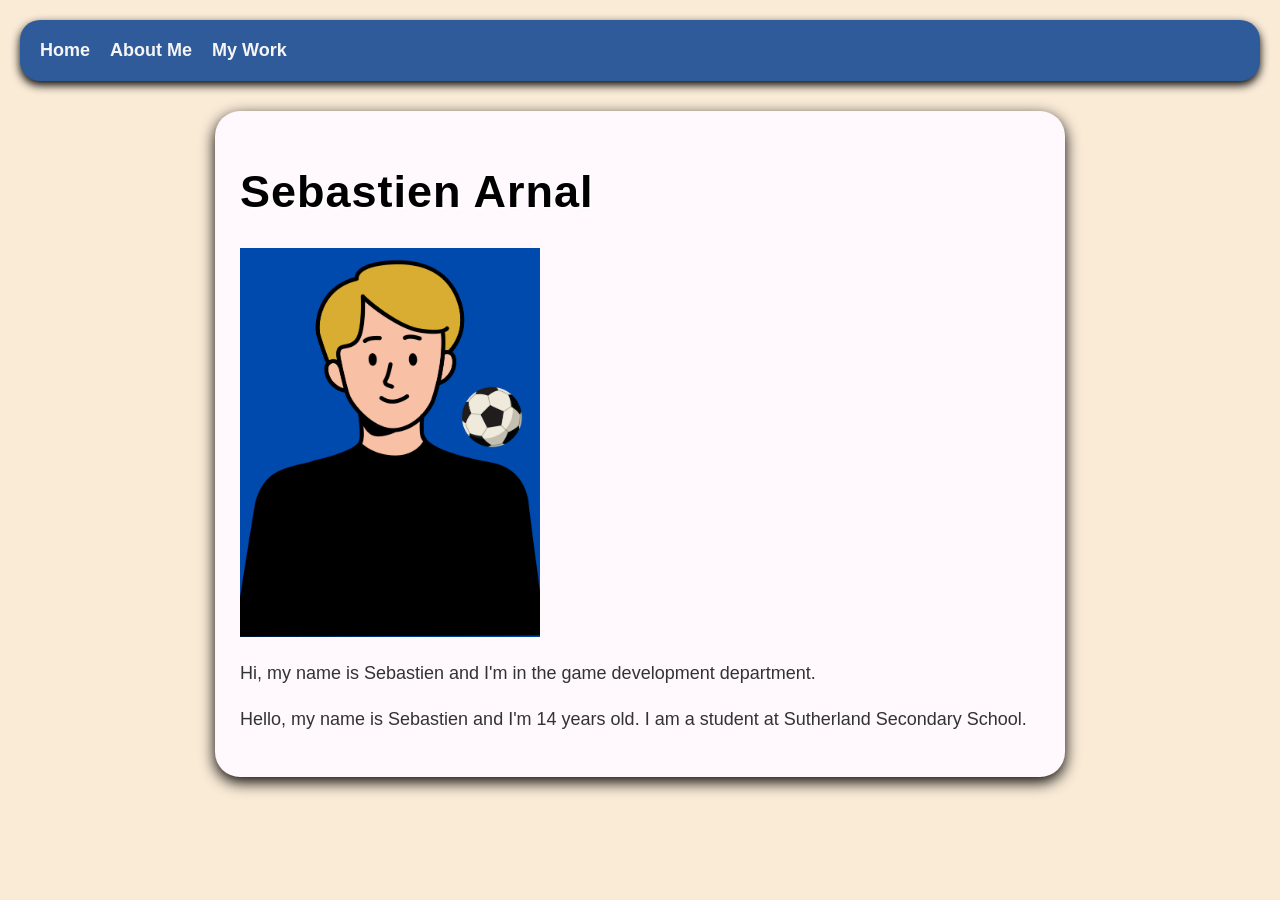
<file: index.html>
<!-- CHANGED: moved <!DOCTYPE html> to the very first line. It used to come after the <link> and <nav>, which made the browser treat the page as broken. -->
<!DOCTYPE html>
<html lang="en">
<head>
  <meta charset="UTF-8">
  <!-- CHANGED: added a viewport meta tag so the page scales properly on phones. -->
  <meta name="viewport" content="width=device-width, initial-scale=1.0">
  <title>Sebastien-A — Studio Profile</title>
  <!-- CHANGED: moved the stylesheet <link> into <head> (it was above the doctype in the body). -->
  <link rel="stylesheet" href="css/style.css">
</head>
<body>
  <!-- CHANGED: <nav> moved inside <body> (it was above <html>). -->
  <nav>
    <a href="index.html">Home</a>
    <a href="about.html">About Me</a>
    <a href="work.html">My Work</a>
  </nav>

  <!-- CHANGED: content wrapped in <main> so the existing "main" rule in style.css is actually applied. -->
  <main>
    <h1>Sebastien Arnal</h1>
    <!-- CHANGED: removed the trailing space in src (which can break the image path), added the missing space between attributes, quoted width, and replaced the placeholder alt text with a real description. -->
    <img src="images/avatar.png" alt="Sebastien Arnal's avatar" width="300">
    <!-- CHANGED: fixed capitalization and spelling ("im" -> "I'm", "Hi my name" -> "Hi, my name"). -->
    <p>Hi, my name is Sebastien and I'm in the game development department.</p>
    <p>Hello, my name is Sebastien and I'm 14 years old. I am a student at Sutherland Secondary School.</p>
  </main>
  <!-- CHANGED: removed the stray </ol> tag that had no matching <ol>. -->

  <script src="js/script.js"></script>
</body>
</html>
</file>
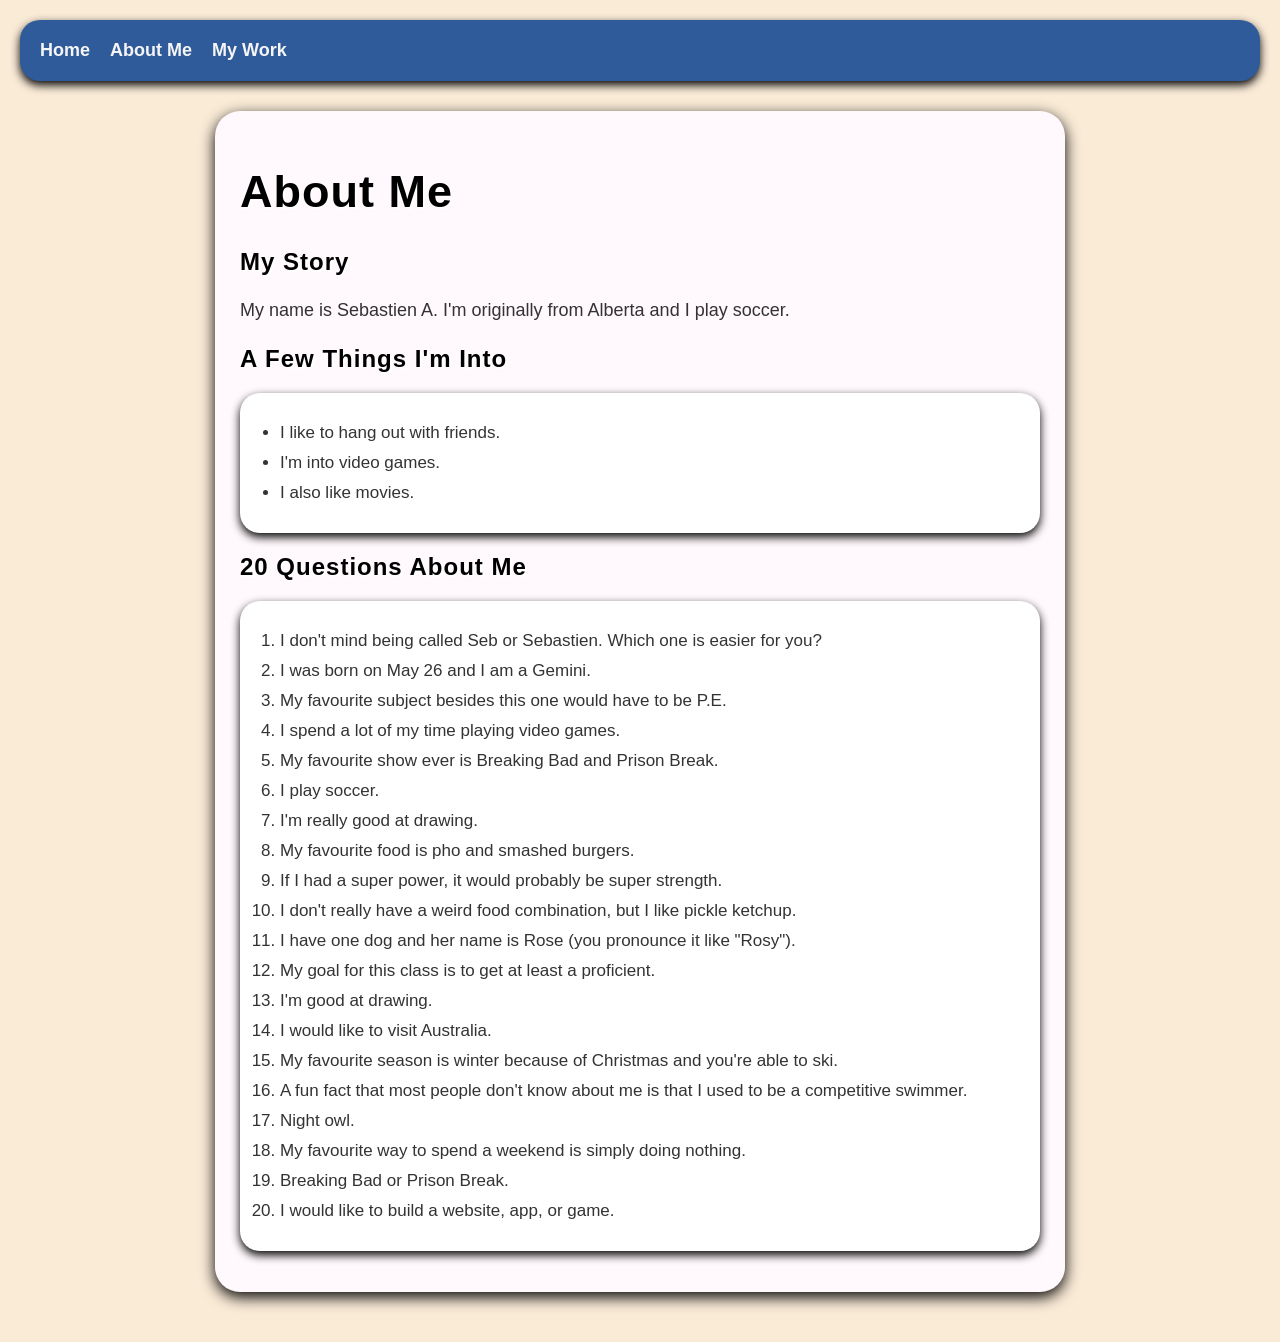
<file: about.html>
<!DOCTYPE html>
<html lang="en">
<head>
  <meta charset="UTF-8">
  <!-- CHANGED: added a viewport meta tag so the page scales properly on phones. -->
  <meta name="viewport" content="width=device-width, initial-scale=1.0">
  <!-- CHANGED: fixed spacing in the title ("About Me —Sebastien" -> "About Me — Sebastien"). -->
  <title>About Me — Sebastien</title>
  <!-- CHANGED: moved the stylesheet <link> into <head> (it was above the doctype in the body). -->
  <link rel="stylesheet" href="css/style.css">
</head>
<body>
  <!-- CHANGED: <nav> moved inside <body> (it was above <html>). -->
  <nav>
    <a href="index.html">Home</a>
    <a href="about.html">About Me</a>
    <a href="work.html">My Work</a>
  </nav>

  <!-- CHANGED: content wrapped in <main> so the existing "main" rule in style.css is applied. -->
  <main>
    <!-- CHANGED: the "About Me" <h1> was at the bottom of the page (after the content). Moved it to the top. It keeps id="bio-heading" so script.js can find it. -->
    <h1 id="bio-heading">About Me</h1>

    <h2>My Story</h2>
    <!-- CHANGED: removed the stray "d" character that was floating between sections. Fixed spelling/capitalization ("orignally" -> "originally", "im" -> "I'm"). -->
    <p>My name is Sebastien A. I'm originally from Alberta and I play soccer.</p>

    <h2>A Few Things I'm Into</h2>
    <!-- CHANGED: closed the <li> tags and fixed "hangout" -> "hang out" and "Im" -> "I'm". -->
    <ul>
      <li>I like to hang out with friends.</li>
      <li>I'm into video games.</li>
      <li>I also like movies.</li>
    </ul>

    <h2>20 Questions About Me</h2>
    <!-- CHANGED: removed the template block ("Name: Your Name", "Birth Month: Your Birth Month...", "Favourite Subject: Your Favourite Subject"). These are already answered in the list below. -->
    <!-- CHANGED: the 20 answers were loose text separated by </br> tags, which is invalid HTML. Converted them to a numbered list. Spelling and capitalization fixed in each answer; the wording is otherwise unchanged. -->
    <ol>
      <li>I don't mind being called Seb or Sebastien. Which one is easier for you?</li>
      <li>I was born on May 26 and I am a Gemini.</li>
      <li>My favourite subject besides this one would have to be P.E.</li>
      <li>I spend a lot of my time playing video games.</li>
      <li>My favourite show ever is Breaking Bad and Prison Break.</li>
      <li>I play soccer.</li>
      <li>I'm really good at drawing.</li>
      <li>My favourite food is pho and smashed burgers.</li>
      <li>If I had a super power, it would probably be super strength.</li>
      <li>I don't really have a weird food combination, but I like pickle ketchup.</li>
      <li>I have one dog and her name is Rose (you pronounce it like "Rosy").</li>
      <li>My goal for this class is to get at least a proficient.</li>
      <li>I'm good at drawing.</li>
      <li>I would like to visit Australia.</li>
      <li>My favourite season is winter because of Christmas and you're able to ski.</li>
      <li>A fun fact that most people don't know about me is that I used to be a competitive swimmer.</li>
      <li>Night owl.</li>
      <li>My favourite way to spend a weekend is simply doing nothing.</li>
      <li>Breaking Bad or Prison Break.</li>
      <li>I would like to build a website, app, or game.</li>
    </ol>
  </main>

  <!-- CHANGED: moved the script tag from the middle of the page to the end of <body> (best practice, and it runs after the page content is loaded). -->
  <script src="js/script.js"></script>
</body>
</html>
</file>
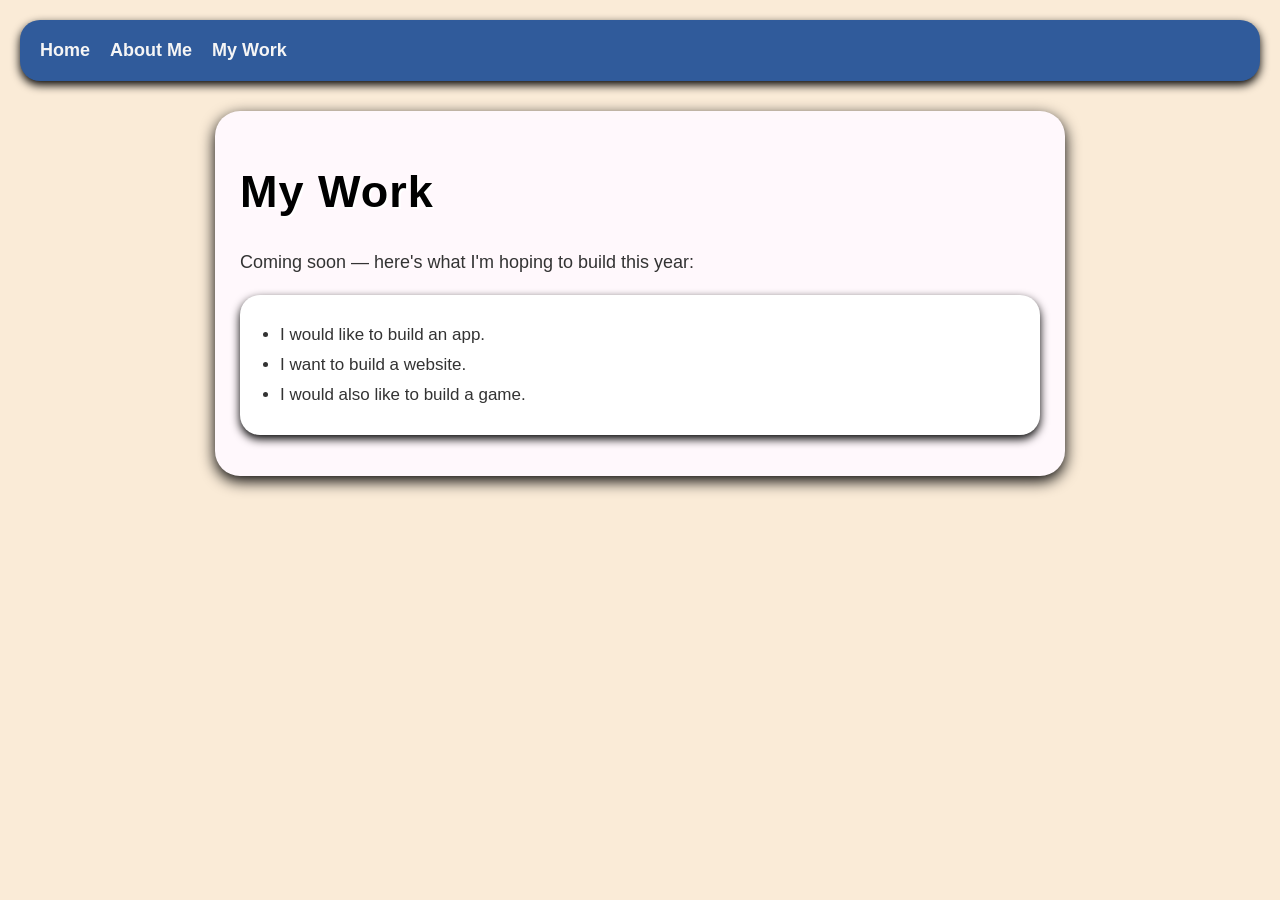
<file: work.html>
<!DOCTYPE html>
<html lang="en">
<head>
  <meta charset="UTF-8">
  <!-- CHANGED: added a viewport meta tag so the page scales properly on phones. -->
  <meta name="viewport" content="width=device-width, initial-scale=1.0">
  <!-- CHANGED: replaced the "Your Name" placeholder in the title with Sebastien. -->
  <title>My Work — Sebastien</title>
  <!-- CHANGED: moved the stylesheet <link> into <head> (it was above the doctype in the body). -->
  <link rel="stylesheet" href="css/style.css">
</head>
<body>
  <!-- CHANGED: <nav> moved inside <body> (it was above <html>). -->
  <nav>
    <a href="index.html">Home</a>
    <a href="about.html">About Me</a>
    <a href="work.html">My Work</a>
  </nav>

  <!-- CHANGED: content wrapped in <main> so the existing "main" rule in style.css is applied. -->
  <main>
    <h1>My Work</h1>
    <p>Coming soon — here's what I'm hoping to build this year:</p>
    <ul>
      <!-- CHANGED: fixed "build a an app" -> "build an app". -->
      <li>I would like to build an app.</li>
      <li>I want to build a website.</li>
      <!-- CHANGED: fixed "And i woudl i like to build a Game" -> "I would also like to build a game." -->
      <li>I would also like to build a game.</li>
    </ul>
  </main>

  <script src="js/script.js"></script>
</body>
</html>
</file>
<file: css/style.css>
/* CHANGED: The original file had body, nav, nav a and the heading rules written twice. Each later copy overrode the earlier one, so the earlier copies did nothing. I merged each one into a single rule. Where the two copies disagreed, I kept the value that was actually being applied (the later one), unless noted below. */

body {
    margin: 0;
    padding: 20px;
    background-color: antiquewhite; /* CHANGED: the first rule said #fff0f6 but the second rule (antiquewhite) overrode it. Kept antiquewhite. */
    color: #333;
    font-family: "Comic Sans MS", "Arial Rounded MT Bold", sans-serif;
}

/* Navigation bar */
nav {
    display: flex;
    gap: 20px;                       /* CHANGED: merged two conflicting values (25px / 20px). Kept 20px. */
    padding: 20px;                   /* CHANGED: merged two conflicting values (15px 20px / 20px). Kept 20px. */
    background-color: #305b9b;       /* CHANGED: the first rule made the nav black, but the second rule made it blue. Kept blue. */
    border-radius: 20px;
    box-shadow: 0 4px 10px #000000;
}

/* Navigation links */
nav a {
    color: rgb(245, 245, 245);
    text-decoration: none;
    font-weight: bold;
    font-size: 18px;
}

/* Makes links change when you hover */
nav a:hover {
    color: #ffe4f1;                  /* CHANGED: the second rule changed the hover colour to black, which is hard to read on the blue nav (about 3:1 contrast). Restored the pink from the first rule (about 6:1). */
    text-decoration: underline;      /* CHANGED: added so the hover state is visible even without a colour change. */
}

/* ALL titles and headings */
h1, h2, h3, h4, h5, h6 {
    font-family: "Arial Rounded MT Bold", "Comic Sans MS", sans-serif;
    font-weight: bold;
    letter-spacing: 1px;
    color: #000000;
    text-shadow: 2px 2px white;
}

/* Main title */
h1 {
    font-size: 45px;
}

/* Paragraphs */
p {
    font-size: 18px;
    line-height: 1.6;
}

/* Lists */
/* CHANGED: added ol so the numbered list on about.html gets the same box style as the bulleted lists. */
ul, ol {
    background-color: white;
    padding: 20px 40px;
    border-radius: 20px;
    box-shadow: 0 4px 10px #000000;
}

li {
    margin: 10px 0;
    font-size: 17px;
}

/* Main content */
main {
    max-width: 800px;
    margin: 30px auto;
    padding: 25px;
    background-color: #fff8fc;
    border-radius: 25px;
    box-shadow: 0 5px 15px #000000;
}

/* CHANGED: stops images from running off the edge of the screen on small phones. */
img {
    max-width: 100%;
    height: auto;
}
</file>
